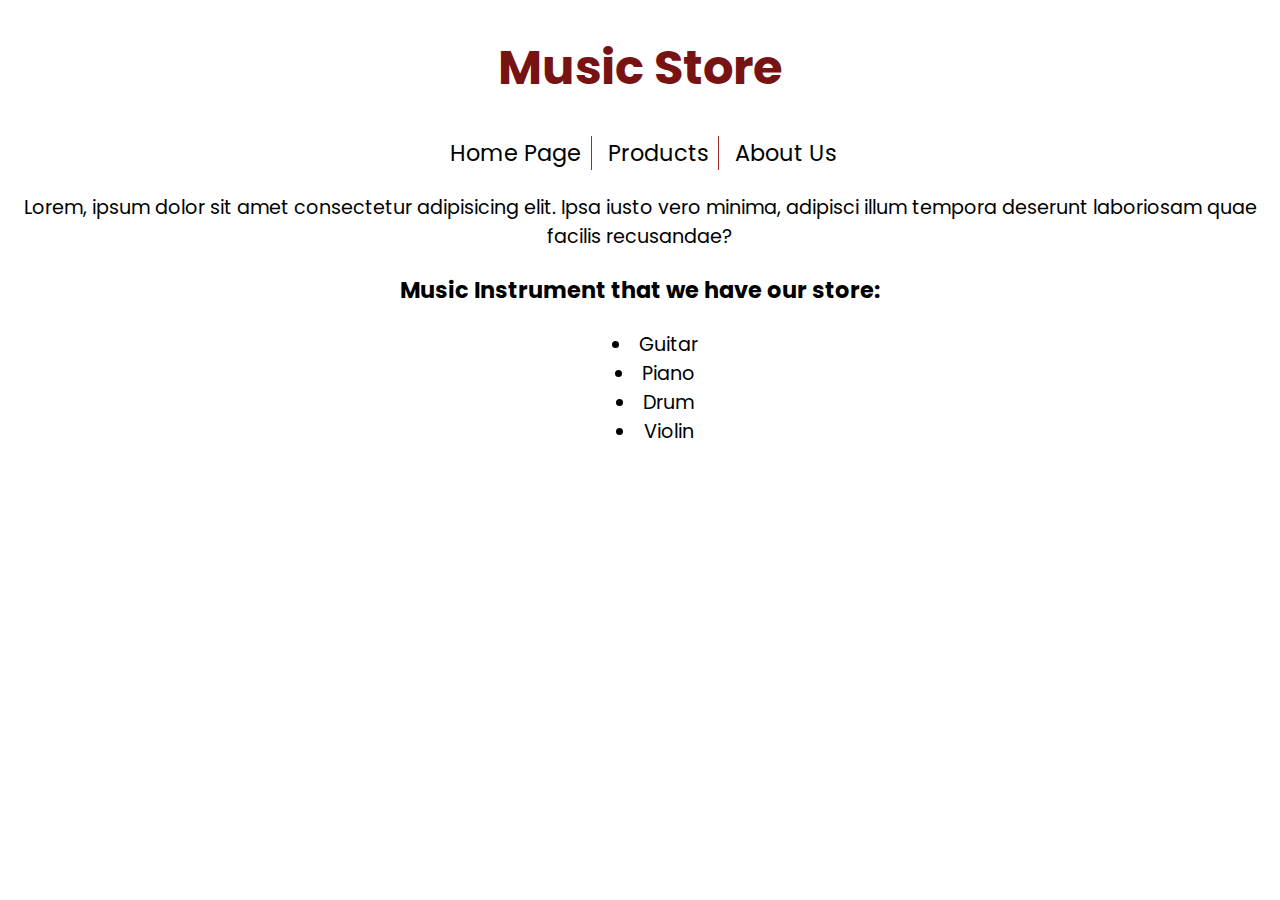
<file: index.html>
<!DOCTYPE html>
<html lang="en">
<head>
    <meta charset="UTF-8">
    <meta http-equiv="X-UA-Compatible" content="IE=edge">
    <meta name="viewport" content="width=device-width, initial-scale=1.0">
    <link rel="stylesheet" href="css/style.css">
    <title>Document</title>
</head>
<body class="mainbody">
    <header> 
        <h1>Music Store</h1>
        <nav class="main-navbar">
            <ul>
                <a href="index.html">
                    <li>Home Page</li>
                </a>
                <a href="products.html">
                    <li>Products</li>
                </a>
                <a href="about_us.html">
                    <li>About Us</li>
                </a>
            </ul>
        </nav>
    </header>
    <section>
        <p>Lorem, ipsum dolor sit amet consectetur adipisicing elit. Ipsa iusto vero minima, adipisci illum tempora deserunt laboriosam quae facilis recusandae?</p>
        <h3>Music Instrument that we have our store:</h3>
        <ul>
            <li>Guitar</li>
            <li>Piano</li>
            <li>Drum</li>
            <li>Violin</li>
        </ul>
    </section>
</body>
</html>
</file>
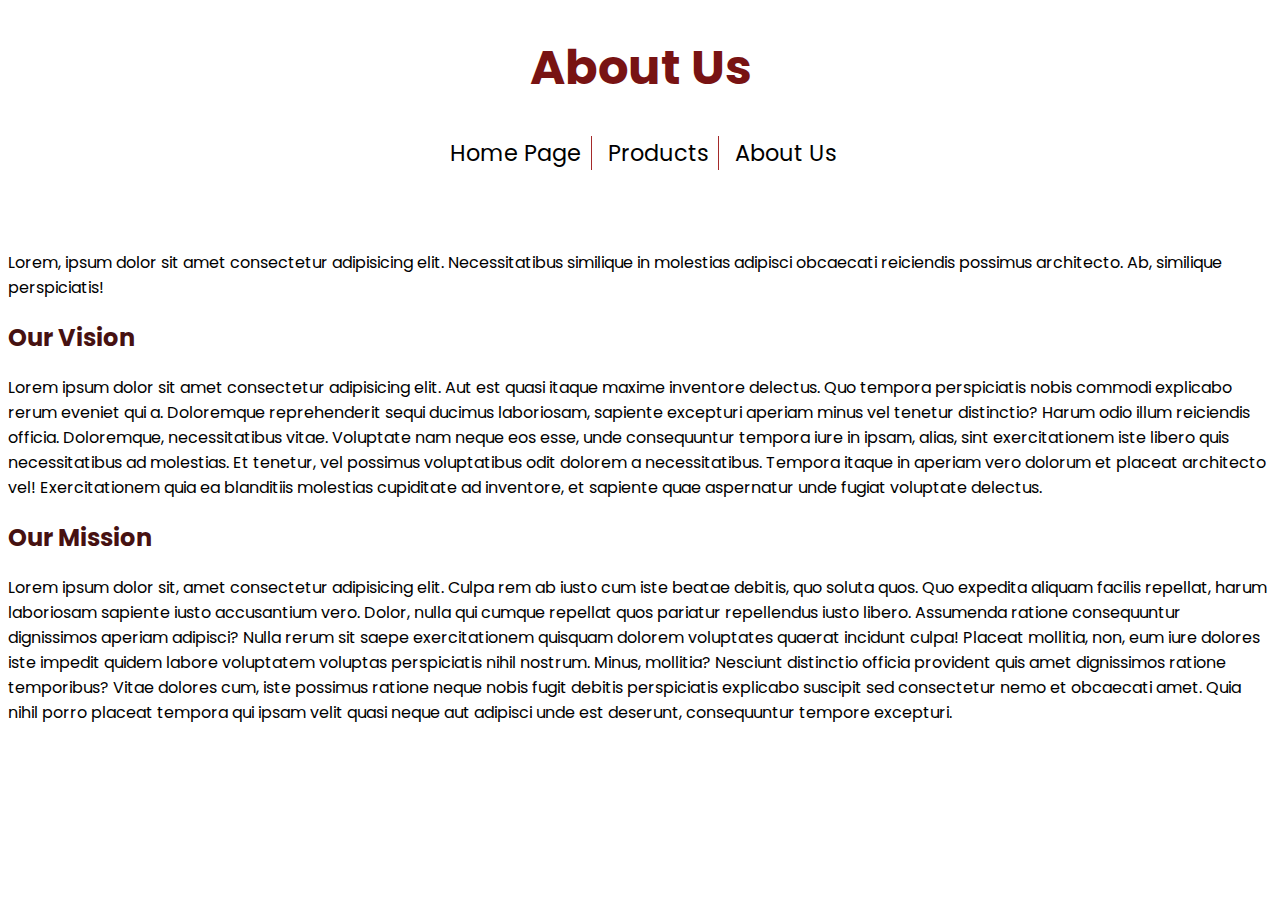
<file: about_us.html>
<!DOCTYPE html>
<html lang="en">
<head>
    <meta charset="UTF-8">
    <meta http-equiv="X-UA-Compatible" content="IE=edge">
    <link rel="stylesheet" href="css/style.css">
    <meta name="viewport" content="width=device-width, initial-scale=1.0">
    <title>Document</title>
</head>
<body class="aboutus">
    <header>
        <h1>About Us</h1>
        <nav class="main-navbar">
            <ul>
                <a href="index.html">
                    <li>Home Page</li>
                </a>
                <a href="products.html">
                    <li>Products</li>
                </a>
                <a href="about_us.html">
                    <li>About Us</li>
                </a>
            </ul>
        </nav>
    </header>
    <section>
        <p>Lorem, ipsum dolor sit amet consectetur adipisicing elit. Necessitatibus similique in molestias adipisci obcaecati reiciendis possimus architecto. Ab, similique perspiciatis!</p>
        <h2>Our Vision</h2>
        <p>Lorem ipsum dolor sit amet consectetur adipisicing elit. Aut est quasi itaque maxime inventore delectus. Quo tempora perspiciatis nobis commodi explicabo rerum eveniet qui a. Doloremque reprehenderit sequi ducimus laboriosam, sapiente excepturi aperiam minus vel tenetur distinctio? Harum odio illum reiciendis officia. Doloremque, necessitatibus vitae. Voluptate nam neque eos esse, unde consequuntur tempora iure in ipsam, alias, sint exercitationem iste libero quis necessitatibus ad molestias. Et tenetur, vel possimus voluptatibus odit dolorem a necessitatibus. Tempora itaque in aperiam vero dolorum et placeat architecto vel! Exercitationem quia ea blanditiis molestias cupiditate ad inventore, et sapiente quae aspernatur unde fugiat voluptate delectus.</p>
        <h2>Our Mission</h2>
        <p>Lorem ipsum dolor sit, amet consectetur adipisicing elit. Culpa rem ab iusto cum iste beatae debitis, quo soluta quos. Quo expedita aliquam facilis repellat, harum laboriosam sapiente iusto accusantium vero. Dolor, nulla qui cumque repellat quos pariatur repellendus iusto libero. Assumenda ratione consequuntur dignissimos aperiam adipisci? Nulla rerum sit saepe exercitationem quisquam dolorem voluptates quaerat incidunt culpa! Placeat mollitia, non, eum iure dolores iste impedit quidem labore voluptatem voluptas perspiciatis nihil nostrum. Minus, mollitia? Nesciunt distinctio officia provident quis amet dignissimos ratione temporibus? Vitae dolores cum, iste possimus ratione neque nobis fugit debitis perspiciatis explicabo suscipit sed consectetur nemo et obcaecati amet. Quia nihil porro placeat tempora qui ipsam velit quasi neque aut adipisci unde est deserunt, consequuntur tempore excepturi.</p>
    </section>
    
</body>
</html>
</file>
<file: css/style.css>
@import url('https://fonts.googleapis.com/css2?family=Poppins:wght@200;400;600&display=swap');
*{
    font-family: 'Poppins', sans-serif;
}

.mainbody header{
    text-align: center;
}
.mainbody header h1, .products header h1, .aboutus header h1{
    text-align: center;
    color: rgb(120, 19, 19);
    font-size: 3rem;
}
.main-navbar ul{
    margin-left: -15px;
    font-size: 1.4rem;
    text-align: center;
}
.main-navbar ul li{
    list-style: none;
    display: inline-block;
    margin-right: 10px;
    border-right: 1px solid brown;
    padding-right: 10px;
}
ul a:last-child li{
    border-right: 0px;
}

.mainbody a,.products a,.aboutus a{
    text-decoration: none;
    color: black;
}
.mainbody p{
    text-align: center;
    font-size: 1.2rem;
}
.mainbody section{
    text-align: center;
    font-size: 1.2rem;
}
.mainbody section ul{
    list-style-position: inside;
    margin-left:-10px;
    font-size: 1.2rem;
}
.container{
    display: grid;
    height: auto;
    width: 90%;
    grid-template-columns: repeat(4,1fr);
    margin: auto;
    gap: 20px;
}
.container div {
    
}
.container div img {
    width: 100%;
    height: 90%;
    
    
}
.container div p{
    text-align: center;
}

.aboutus section h2{
    color: rgb(70, 17, 17);
}

.aboutus section{
    margin-top: 80px;
}
</file>
